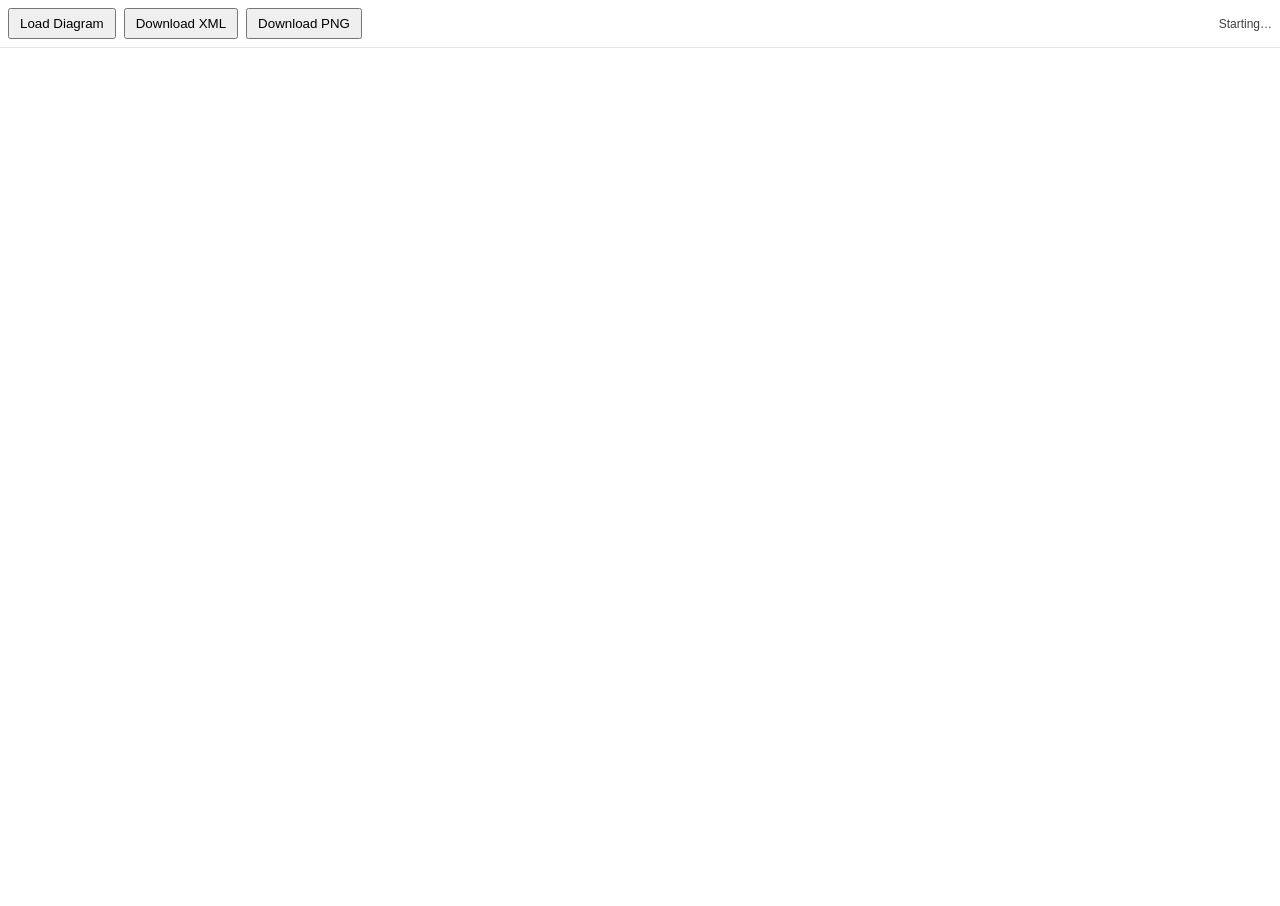
<file: bios_workbench/ui/assets/drawio_embed.html>
<!doctype html>
<html>
<head>
  <meta charset="utf-8" />
  <title>Draw.io Embed</title>
  <style>
    html, body { height: 100%; margin: 0; }
    .bar {
      display: flex;
      gap: 8px;
      padding: 8px;
      border-bottom: 1px solid #e5e5e5;
      font-family: Arial, sans-serif;
      align-items: center;
    }
    .bar button {
      padding: 6px 10px;
      cursor: pointer;
    }
    .bar .status {
      margin-left: auto;
      font-size: 12px;
      opacity: 0.75;
    }
    iframe { width: 100%; height: calc(100% - 46px); border: 0; }
  </style>
</head>
<body>
  <div class="bar">
    <button id="btnLoad">Load Diagram</button>
    <button id="btnExport">Download XML</button>
    <button id="btnPng">Download PNG</button>
    <span class="status" id="status">Starting…</span>
  </div>

  <!-- diagrams.net embedded editor -->
  <iframe
    id="editor"
    src="https://embed.diagrams.net/?embed=1&ui=min&spin=1&proto=json&libraries=1"
    sandbox="allow-scripts allow-same-origin allow-downloads allow-forms allow-popups"
  ></iframe>

  <script>
    // Streamlit injects a JSON-escaped XML string into this placeholder
    // Example: window.INIT_XML = "<mxfile>...</mxfile>";
    window.INIT_XML = "__XML__";

    const iframe = document.getElementById("editor");
    const statusEl = document.getElementById("status");

    let editorReady = false;
    let pendingLoad = false;

    function setStatus(msg) {
      statusEl.textContent = msg;
    }

    function post(msg) {
      iframe.contentWindow.postMessage(JSON.stringify(msg), "*");
    }

    // Called once the editor is ready
    function loadDiagram() {
      if (!editorReady) {
        pendingLoad = true;
        setStatus("Waiting for editor…");
        return;
      }
      setStatus("Loading diagram…");
      post({
        action: "load",
        xml: window.INIT_XML,
        autosave: 0
      });
    }

    // Ask editor for XML, then download it
    function exportXml() {
      if (!editorReady) { setStatus("Editor not ready."); return; }
      setStatus("Preparing XML export…");
      post({
        action: "export",
        format: "xml",
        xml: window.INIT_XML
      });
    }

    // Ask editor for PNG, then download it
    function exportPng() {
      if (!editorReady) { setStatus("Editor not ready."); return; }
      setStatus("Preparing PNG export…");
      post({
        action: "export",
        format: "png",
        scale: 1,
        border: 10,
        transparent: false
      });
    }

    // Receive messages from diagrams.net
    window.addEventListener("message", (evt) => {
      let data = evt.data;

      // diagrams.net uses JSON strings
      try {
        data = JSON.parse(data);
      } catch (e) {
        return;
      }

      // When the editor is ready it sends an "init" event
      if (data.event === "init") {
        editorReady = true;
        setStatus("Editor ready.");
        // Auto-load once ready
        if (pendingLoad || window.INIT_XML) {
          pendingLoad = false;
          loadDiagram();
        }
        return;
      }

      // Export results come back as base64 data in data.data
      if (data.event === "export") {
        try {
          const payload = data.data; // base64
          const format = data.format || "xml";
          const mime = (format === "png") ? "image/png" : "application/xml";
          const ext = (format === "png") ? "png" : "drawio.xml";

          const byteChars = atob(payload);
          const byteNumbers = new Array(byteChars.length);
          for (let i = 0; i < byteChars.length; i++) {
            byteNumbers[i] = byteChars.charCodeAt(i);
          }
          const blob = new Blob([new Uint8Array(byteNumbers)], { type: mime });
          const url = URL.createObjectURL(blob);

          const a = document.createElement("a");
          a.href = url;
          a.download = `bios_diagram.${ext}`;
          document.body.appendChild(a);
          a.click();
          a.remove();

          URL.revokeObjectURL(url);
          setStatus(`Downloaded ${format.toUpperCase()}.`);
        } catch (e) {
          setStatus("Export failed.");
        }
        return;
      }

      // Optional: status events
      if (data.event === "status") {
        setStatus(data.message || "Working…");
      }
    });

    document.getElementById("btnLoad").addEventListener("click", loadDiagram);
    document.getElementById("btnExport").addEventListener("click", exportXml);
    document.getElementById("btnPng").addEventListener("click", exportPng);
  </script>
</body>
</html>
</file>
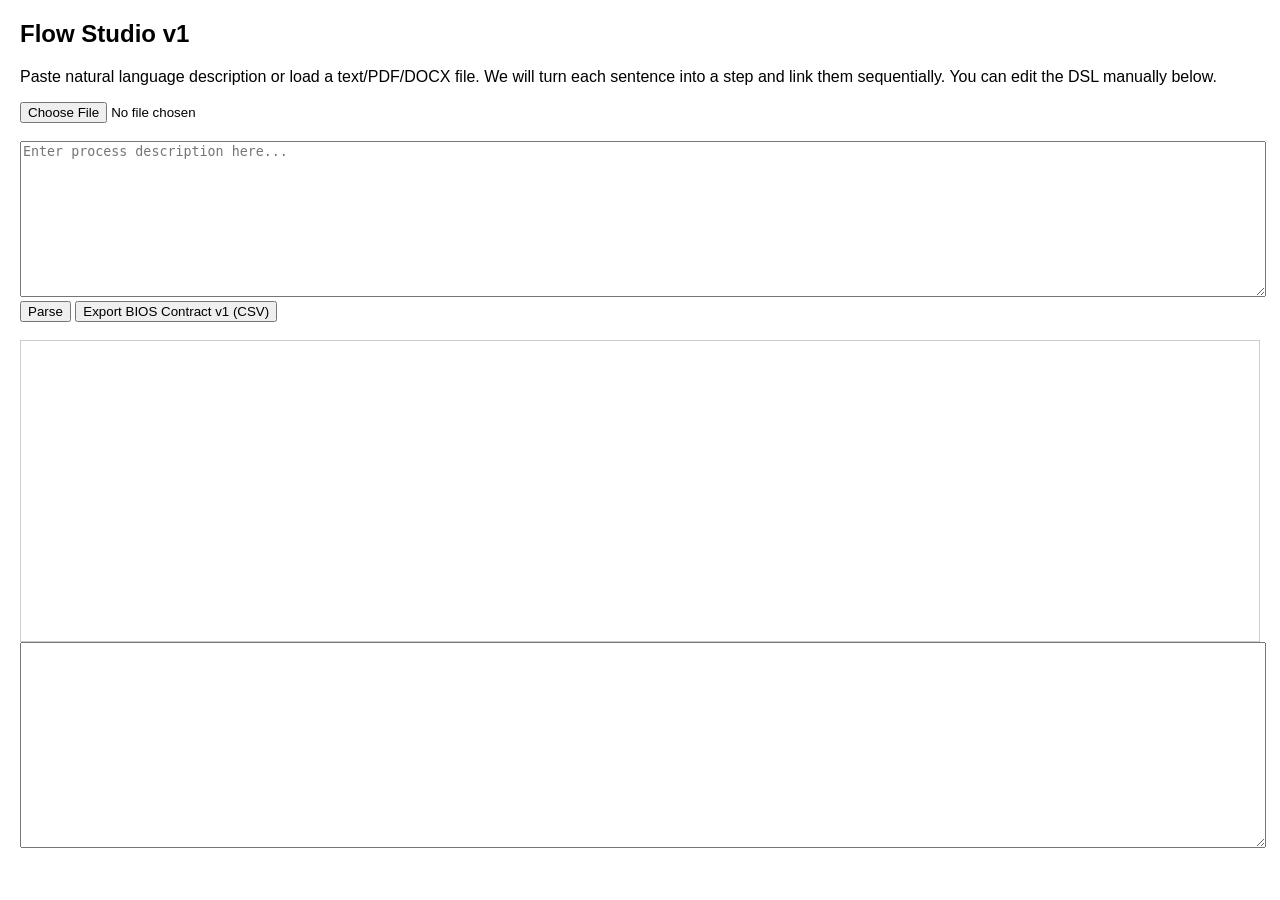
<file: bios_workbench/ui/assets/flow_studio.html>
<!DOCTYPE html>
<html lang="en">
<head>
    <meta charset="UTF-8" />
    <title>Flow Studio (v1)</title>
    <style>
        body { font-family: Arial, sans-serif; margin: 20px; }
        textarea { width: 100%; height: 150px; }
        #csvoutput { height: 200px; }
        #preview { border:1px solid #ccc; height:300px; overflow:auto; }
    </style>
</head>
<body>
<h2>Flow Studio v1</h2>
<p>Paste natural language description or load a text/PDF/DOCX file. We will turn each sentence into a step and link them sequentially. You can edit the DSL manually below.</p>
<input type="file" id="fileinput" />
<br/><br/>
<textarea id="nltext" placeholder="Enter process description here..."></textarea>
<br/>
<button onclick="parseNL()">Parse</button>
<button onclick="exportCSV()">Export BIOS Contract v1 (CSV)</button>
<br/><br/>
<div id="preview"></div>
<textarea id="csvoutput" readonly></textarea>

<script>
function readFile(file) {
    const reader = new FileReader();
    reader.onload = function(e) {
        document.getElementById('nltext').value = e.target.result;
    };
    if (file.name.endsWith('.pdf')) {
        // simple approach: treat as binary text
        reader.readAsText(file);
    } else if (file.name.endsWith('.docx')) {
        reader.readAsText(file);
    } else {
        reader.readAsText(file);
    }
}
document.getElementById('fileinput').addEventListener('change', function(e){
    if(e.target.files.length>0)readFile(e.target.files[0]);
});

function parseNL(){
    const text = document.getElementById('nltext').value;
    const sentences = text.split(/\.|\n/).map(s=>s.trim()).filter(s=>s);
    let nodes = [];
    for(let i=0;i<sentences.length;i++){
        let uid = 'T'+(i+1);
        let type='task';
        if(i===0) type='start';
        if(i===sentences.length-1) type='end';
        nodes.push({uid,type,activity:sentences[i],responsibility:'human:Unknown',next:[]});
    }
    for(let i=0;i<nodes.length-1;i++){
        nodes[i].next.push(nodes[i+1].uid);
    }
    showPreview(nodes);
    window._lastNodes = nodes;
}

function showPreview(nodes){
    let html='<table border="1" cellpadding="3"><tr><th>UID</th><th>Type</th><th>Activity</th><th>Next</th></tr>';
    nodes.forEach(n=>{
        html+='<tr><td>'+n.uid+'</td><td>'+n.type+'</td><td>'+n.activity+'</td><td>'+n.next.join(';')+'</td></tr>';
    });
    html+='</table>';
    document.getElementById('preview').innerHTML=html;
}

function exportCSV(){
    const hdr = [
        "Outcome","Value Chain","Core Process","Sub Process","Process Owner",
        "Step_UID","Step_Type","Activity","Owner","Responsibility","System","Metric","KPI","Report","Ref","Next_Step_UIDs"
    ];
    let rows=[];
    if(!window._lastNodes){alert('parse first'); return;}
    window._lastNodes.forEach(n=>{
        let nxt = n.next.map(u=>u).join(';');
        rows.push(['','','','', '', n.uid, n.type, n.activity, '', n.responsibility, '', '', '', '', '', nxt]);
    });
    let csv = hdr.join(',')+'\n';
    rows.forEach(r=>{
        csv+=r.map(v=>'"'+v.replace(/"/g,'""')+'"').join(',')+'\n';
    });
    document.getElementById('csvoutput').value = csv;
    // trigger download
    const blob = new Blob([csv],{type:'text/csv'});
    const a = document.createElement('a');
    a.href = URL.createObjectURL(blob);
    a.download='bios_contract.csv';
    a.click();
}
</script>
</body>
</html>
</file>
